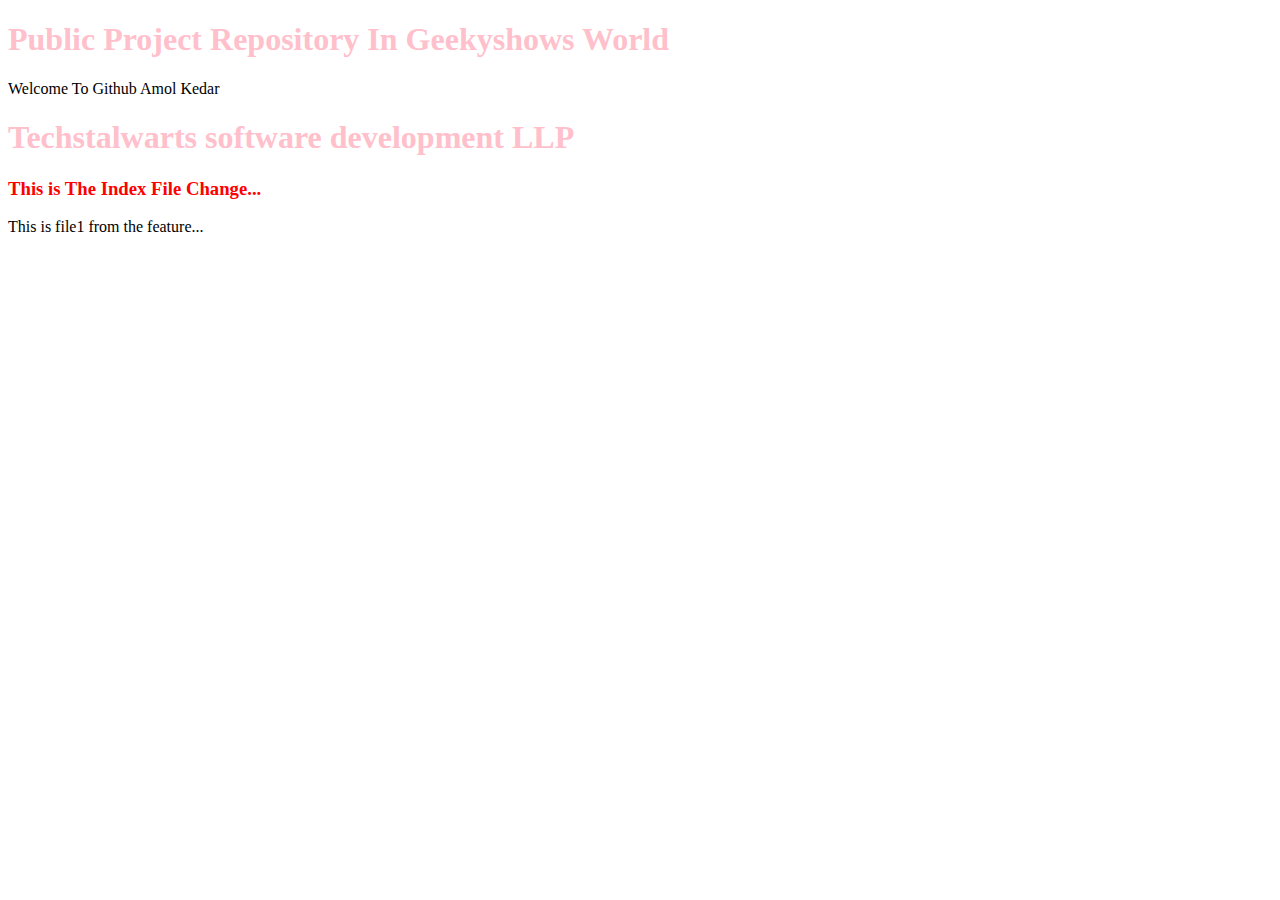
<file: index.html>
<!DOCTYPE html>
<html lang="en">
<head>
    <meta charset="UTF-8">
    <meta http-equiv="X-UA-Compatible" content="IE=edge">
    <meta name="viewport" content="width=device-width, initial-scale=1.0">
    <title>Welcome To Geekyshows</title>
    <link rel="stylesheet" type="text/css" href="world.css">
</head>
<body>
    <h1>Public Project Repository In Geekyshows World</h1>
    <p>Welcome To Github Amol Kedar</p>
    <h1>Techstalwarts software development LLP</h1>
    <h3>This is The Index File Change...</h3>
    <p>This is file1 from the feature...</p>
</body>
</html>
</file>
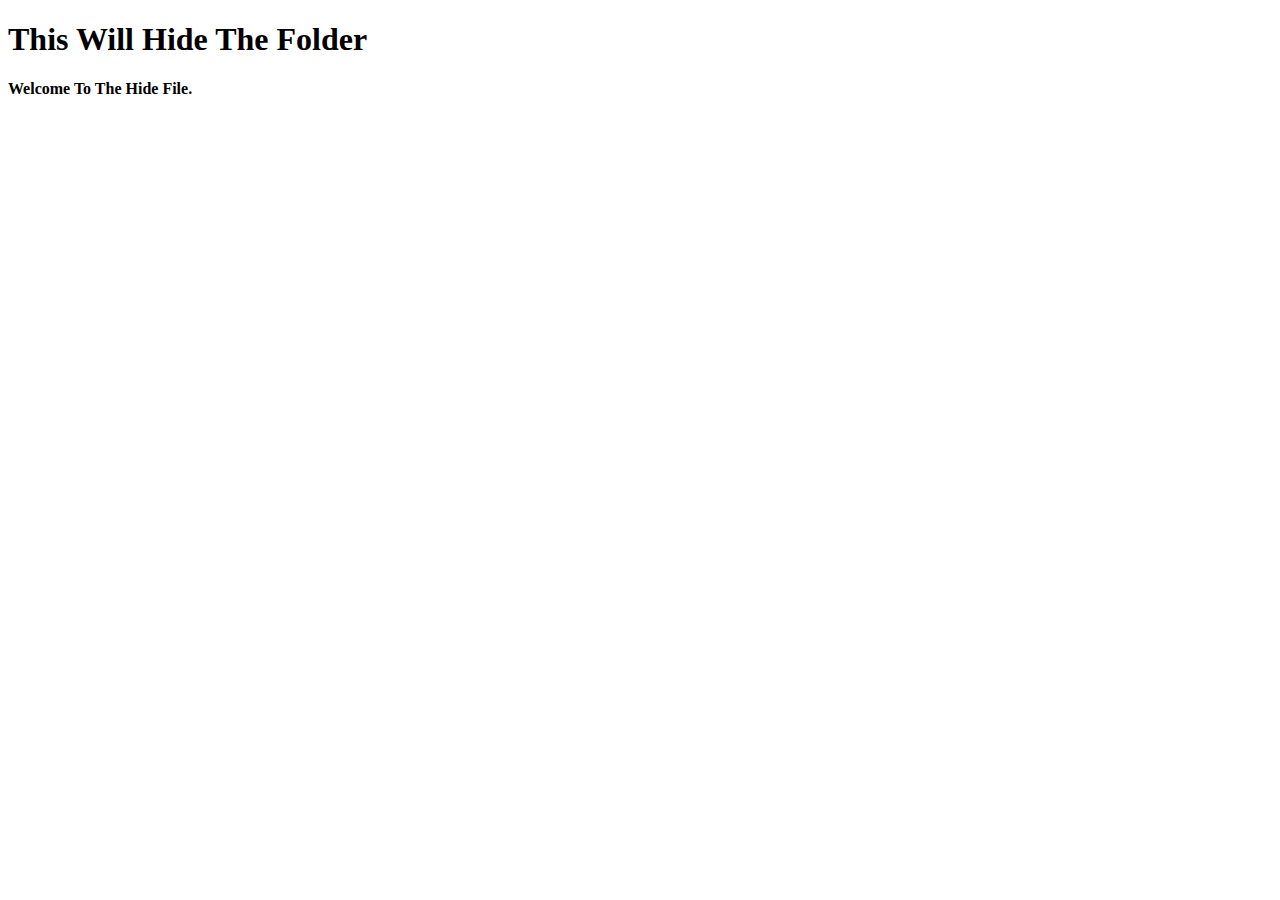
<file: Feature2/hide.html>
<!DOCTYPE html>
<html lang="en">
<head>
    <meta charset="UTF-8">
    <meta name="viewport" content="width=device-width, initial-scale=1.0">
    <title>Amol Hide</title>
</head>
<body>
    <h1>This Will Hide The Folder</h1>
    <h4>Welcome To The Hide File.</h4>
</body>
</html>
</file>
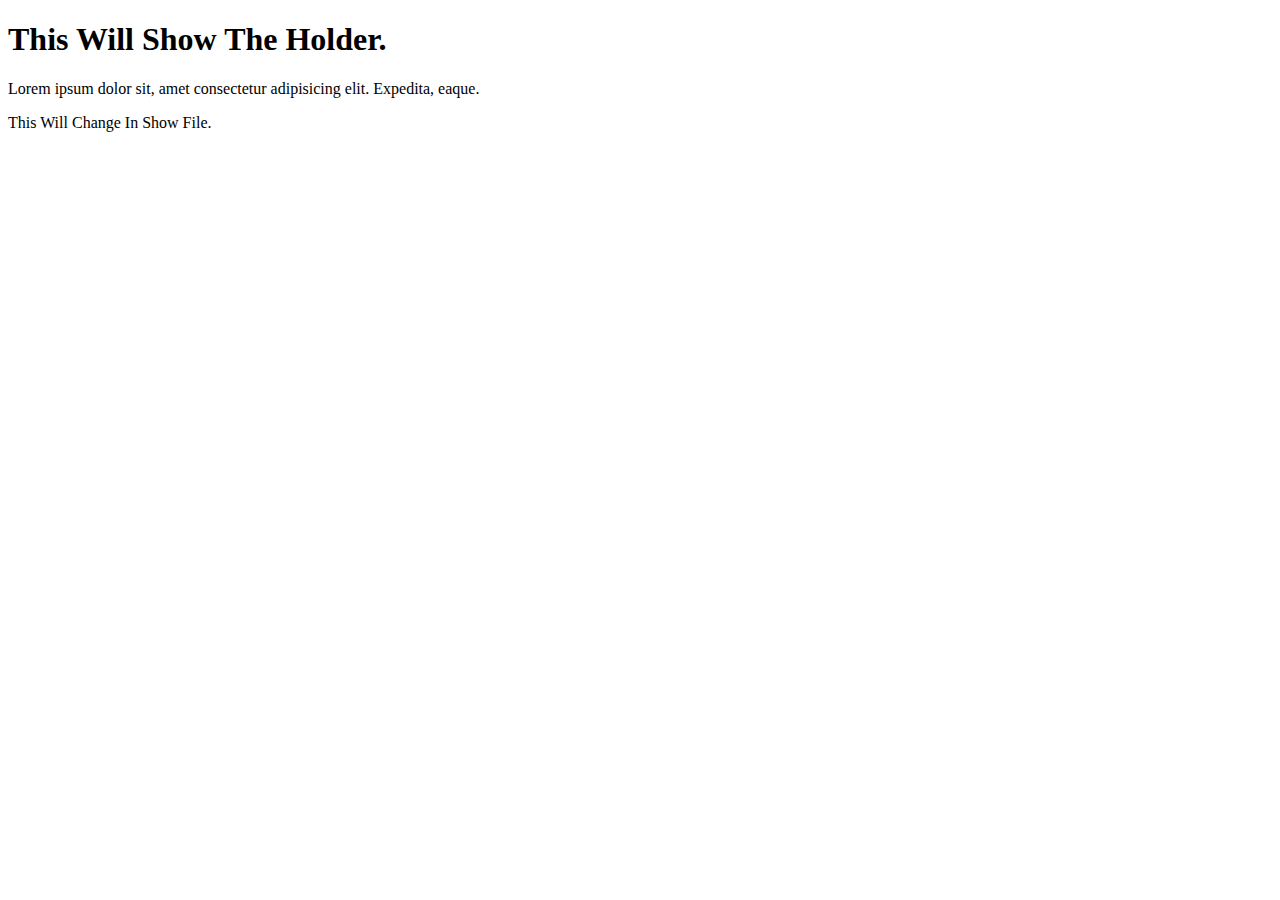
<file: Feature2/show.html>
<!DOCTYPE html>
<html lang="en">
<head>
    <meta charset="UTF-8">
    <meta name="viewport" content="width=device-width, initial-scale=1.0">
    <title>Amol Show</title>
</head>
<body>
    <h1>This Will Show The Holder.</h1>
    Lorem ipsum dolor sit, amet consectetur adipisicing elit. Expedita, eaque.
    <p>This Will Change In Show File.</p>
</body>
</html>
</file>
<file: world.css>
h1{
    color:pink;
}
h3{
    color:red;
}
</file>
